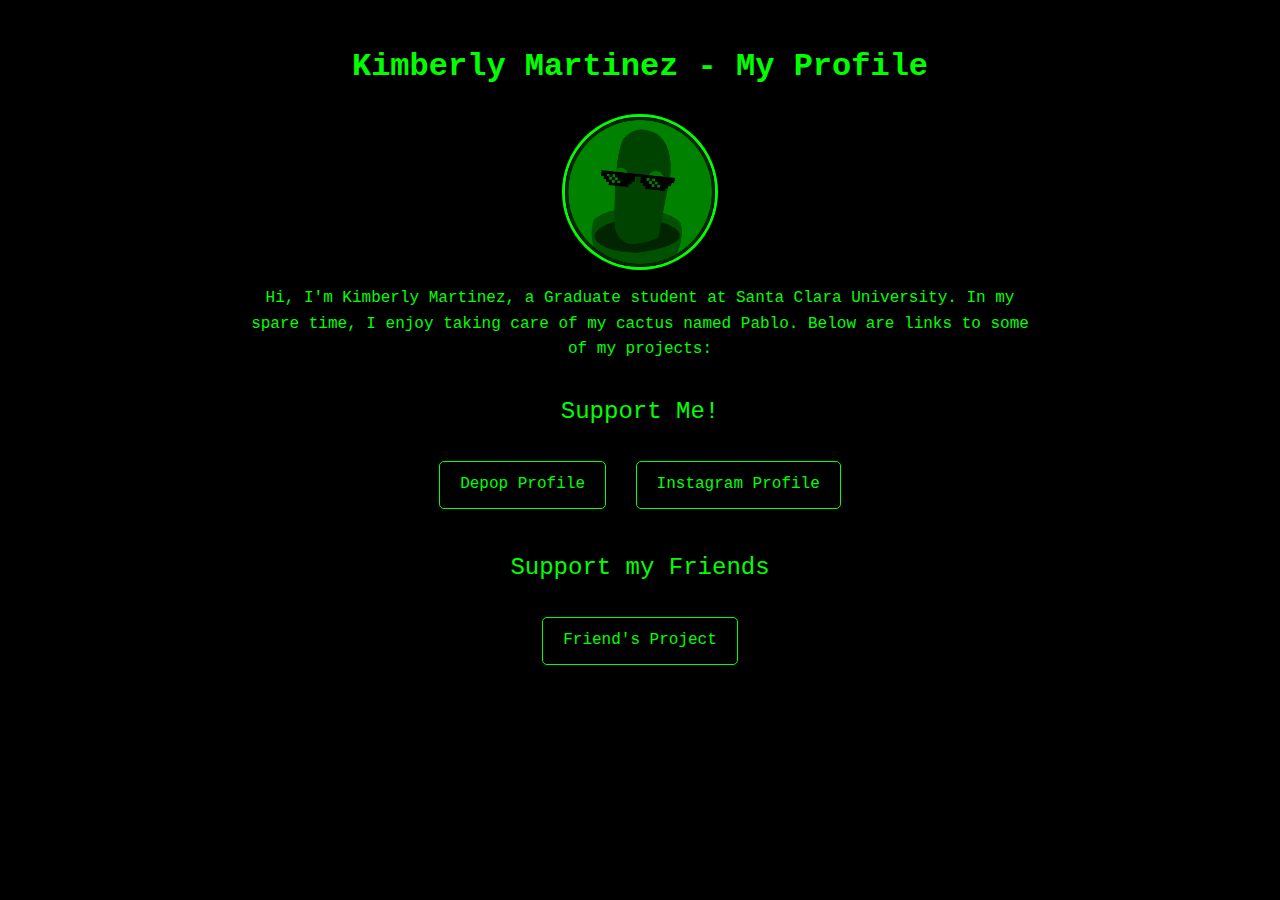
<file: Link Hub/Index.html>
<!DOCTYPE html>
<html lang="en">
<head>
    <meta charset="UTF-8">
    <meta name="viewport" content="width=device-width, initial-scale=1.0">
    <title>Kimberly Martinez - My Profile</title>
    <style>
        body {
            font-family: 'Courier New', Courier, monospace;
            background-color: black;
            color: #00FF00; /* Brighter green */
            line-height: 1.6;
            max-width: 800px;
            margin: 0 auto;
            padding: 20px;
        }
        h1, h2 {
            color: #00FF00; /* Brighter green */
            text-align: center;
        }
        .intro {
            margin-bottom: 20px;
        }
        .profile-picture {
            display: block;
            margin: 0 auto;
            width: 150px;
            height: 150px;
            border-radius: 50%;
            object-fit: cover;
            border: 3px solid #00FF00; /* Brighter green */
        }
        .intro-text {
            text-align: center;
            margin-bottom: 20px;
        }
        .section-title {
            text-align: center;
            margin-top: 30px;
            font-size: 1.5em;
        }
        .links {
            margin-top: 20px;
            text-align: center;
        }
        .links a {
            display: inline-block;
            margin: 10px;
            padding: 10px 20px;
            text-decoration: none;
            color: #00FF00; /* Brighter green */
            border: 1px solid #00FF00; /* Brighter green */
            border-radius: 5px;
            transition: all 0.3s ease;
        }
        .links a:hover {
            background-color: #00FF00; /* Brighter green */
            color: black;
        }
    </style>
</head>
<body>
    <h1>Kimberly Martinez - My Profile</h1>

    <img src="green_terminal_new_image.png" alt="Profile Picture" class="profile-picture">

    <div class="intro-text">
        <p>Hi, I'm Kimberly Martinez, a Graduate student at Santa Clara University. In my spare time, I enjoy taking care of my cactus named Pablo. Below are links to some of my projects:</p>
    </div>

    <div class="section-title">Support Me!</div>
    <div class="links">
        <a href="https://www.depop.com/amazon_alexa_/" target="_blank">Depop Profile</a>
        <a href="https://www.instagram.com/hey_alexa02/" target="_blank">Instagram Profile</a>
    </div>

    <div class="section-title">Support my Friends</div>
    <div class="links">
        <a href="#" target="_blank">Friend's Project</a> <!-- Placeholder link -->
    </div>

    <!-- Optionally, include contact information -->
    <!-- <div class="contact">
        <p>Contact me at [your email] or follow me on [social media platform].</p>
    </div> -->

</body>
</html>
</file>
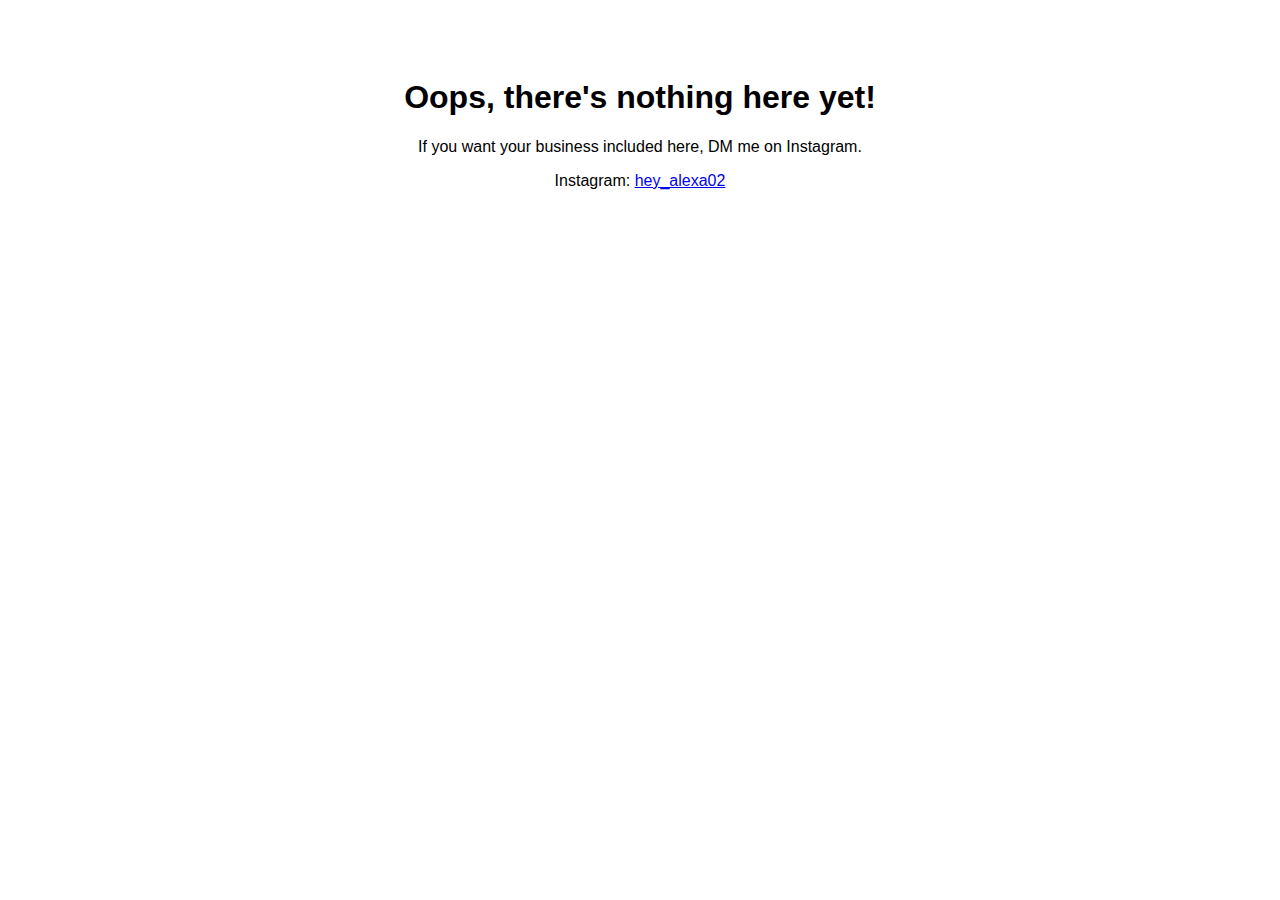
<file: SupportFriends.html>
<!DOCTYPE html>
<html lang="en">
<head>
    <meta charset="UTF-8">
    <meta name="viewport" content="width=device-width, initial-scale=1.0">
    <title>Friend's Business</title>
    <style>
        body {
            font-family: Arial, sans-serif;
            text-align: center;
            padding: 50px;
        }
    </style>
</head>
<body>
    <h1>Oops, there's nothing here yet!</h1>
    <p>If you want your business included here, DM me on Instagram.</p>
    <p>Instagram: <a href="https://www.instagram.com/hey_alexa02">hey_alexa02</a></p>
</body>
</html>
</file>
